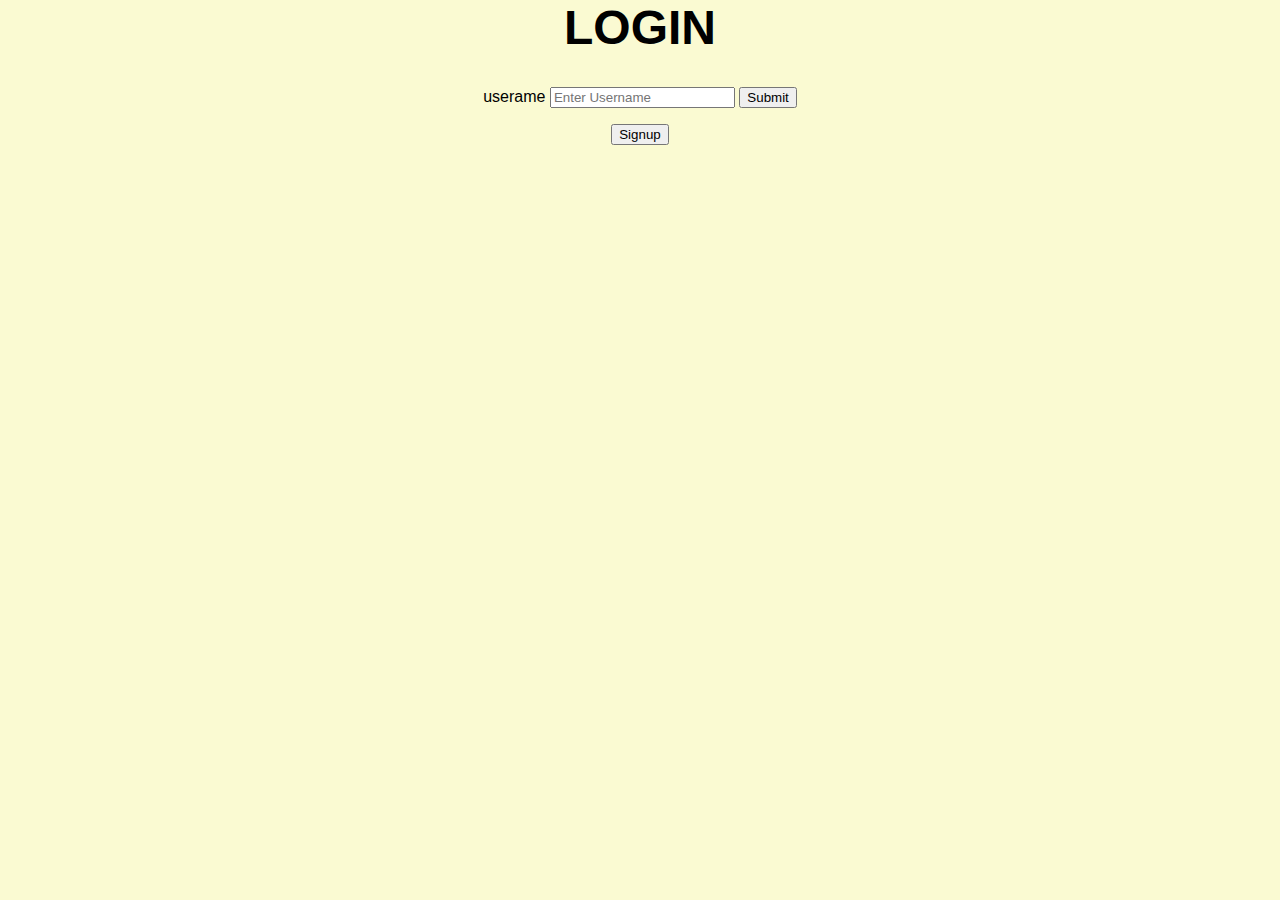
<file: templates/login.html>
<html>

<head>
    <title> LoginPage </title>
    <link href="/static/style.css" rel="stylesheet" />
</head>

<body>
    <h1> Login </h1>
    <form class="form-inline" action="" method="POST">
        <label>userame</label>
        <input type="text" id="username" placeholder="Enter Username" name="username">
        <button type="submit">Submit</button>
    </form>
    <p class="bottom"> <a href=signup><button>Signup</button></a> </p>

</body>

</html>
</file>
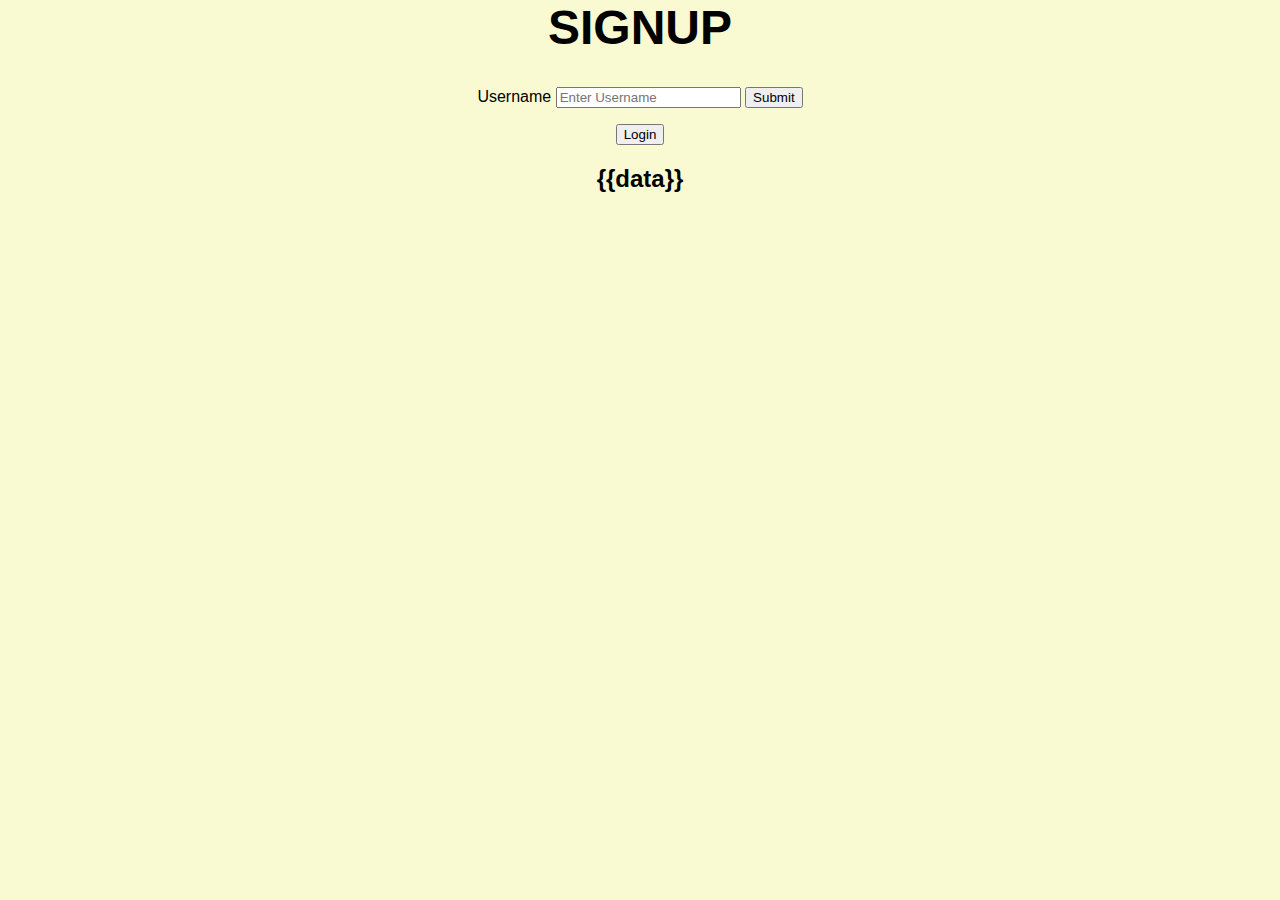
<file: templates/signup.html>
<html>

<head>
    <title> Signup Page </title>
    <link href="/static/style.css" rel="stylesheet" />
</head>

<body>
    <h1> Signup </h1>
    <form class="form-inline" action="" method="POST">
        <label>Username</label>
        <input type="text" id="username" placeholder="Enter Username" name="username">
        <button type="submit">Submit</button>
    </form>
    <p class="bottom"> <a href= /><button>Login</button></a> </p>
    <h2>
        {{data}}
    </h2>
</body>

</html>
</file>
<file: static/style.css>
body{
    text-align: center;
}
h1 {
    font-size: 48px;
    text-transform: uppercase
    
}

ol {
    font-size: 36px;
    color: black
  }
  
  .favorite {
      color: blue
  }
  
body {
    margin: auto;
    background-color: lightgoldenrodyellow;
    font-family: Arial
      
}

audio {
    margin: 35px 5px 50px 1px;

}
img {
    height: 350px;
    width: 350px;
    border-radius: 30px;
}
img {
    display: block;
    margin-left: auto;
    margin-right: auto }
}
a {
    font-size: 28px;
}
</file>
